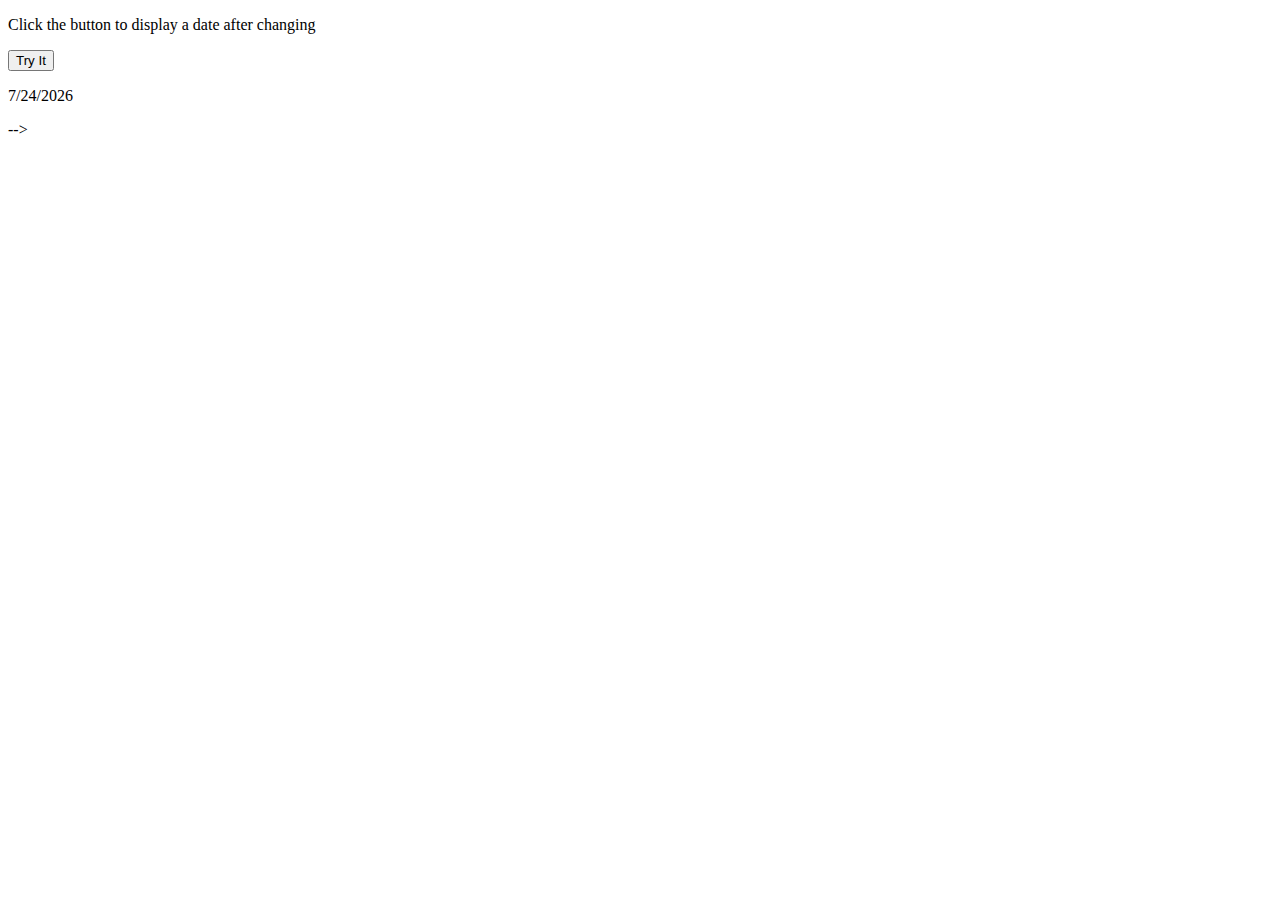
<file: index.html>
<!DOCTYPE html>
<html lang="en">
<head>
    <meta charset="UTF-8">
    <meta http-equiv="X-UA-Compatible" content="IE=edge">
    <meta name="viewport" content="width=p, initial-scale=1.0">
    <title>Document</title>
</head>
<body>
  <p>
    Click the button to display a date after changing
  </p>
  <button onlick="myFunction()">Try It</button>
  

  <p id="demo"></p>
  <p id="time"></p>
    
    <script>
//   var t =new Date().toLocaleTimeString();
//    document.getElementById("time").innerHTML = t;
   

 var d=new Date().toLocaleDateString();
 document.getElementById("time").innerHTML = d;


        // function myFunction(){
        //     var t = new Date ();
        //     t.setHours(5);
        //      document.getElementById("demo").innerHTML = t;
        // }
        (function(){
            setInterval(()=>{
                var d = new Date ().toLocaleTimeString();
        
            document.getElementById("demo").innerHTML = d;
        },1000)
        })()
    </script>
</body>
</html> -->

<!-- <!DOCTYPE html>
<html lang="en">
<head>
    <meta charset="UTF-8">
    <meta http-equiv="X-UA-Compatible" content="IE=edge">
    <meta name="viewport" content="width=device-width, initial-scale=1.0">
    <title>Document</title>
    <link rel="stylesheet" href="style.css">
</head>
<body>
    
    <div class="container">
        <h3>Best jokes to make your day</h3>
        <div id="joke">Awesome joke is loading....</div>
        <button id="jokebtn" class="btn">Next joke</button>

    </div>
</body>
</html>
</file>
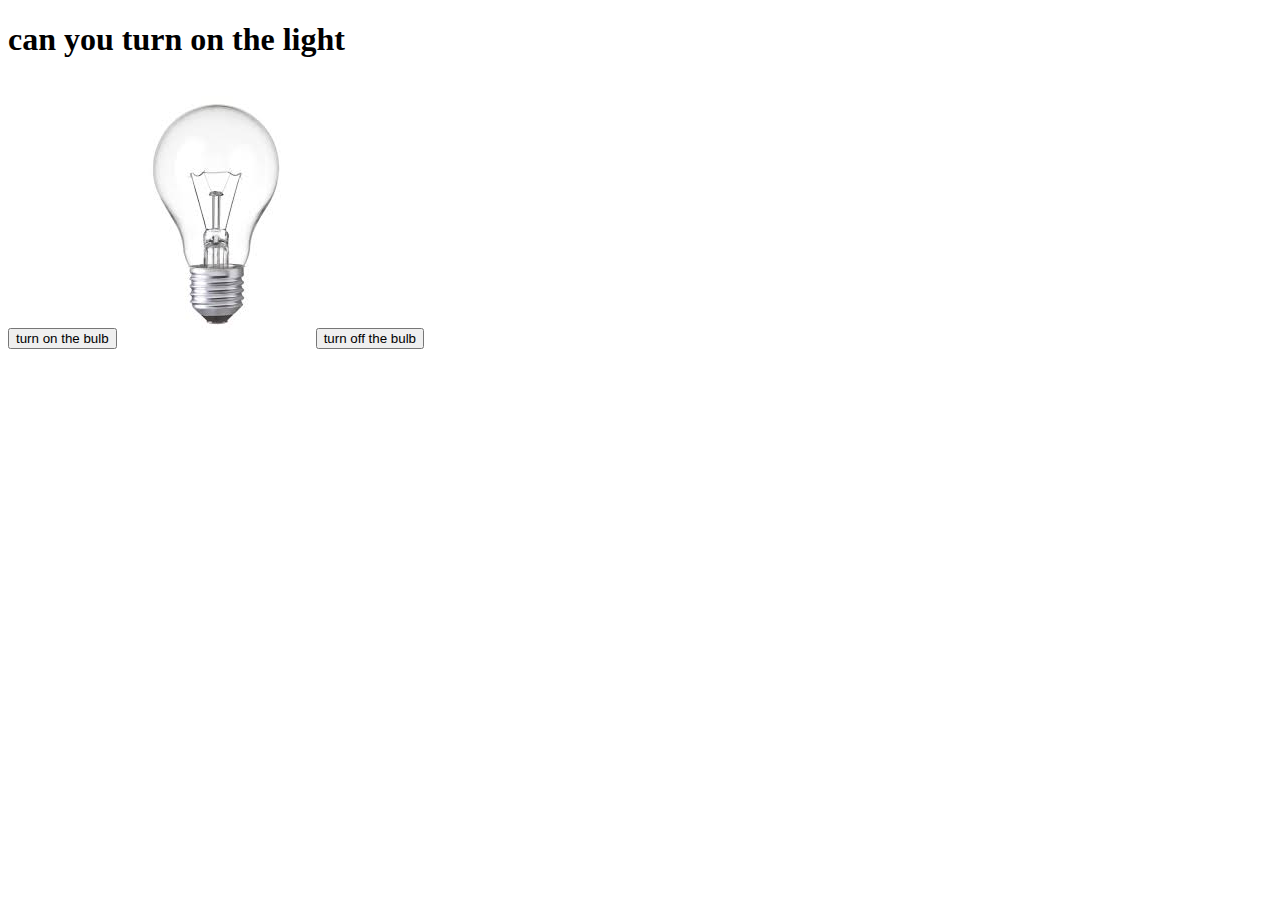
<file: projects/index.html>
<!DOCTYPE html>
<html lang="en">
<head>
    <meta charset="UTF-8">
    <meta http-equiv="X-UA-Compatible" content="IE=edge">
    <meta name="viewport" content="width=device-width, initial-scale=1.0">
    <title>Document</title>
</head>
<body>
    <div class="main"></div>

    <h1>can you turn on the light</h1>
    <button onclick="document.getElementById('myimg').src='imges/images.jpeg' ">turn on the bulb</button>
    <img src="imges/images.jpeg" alt="" id="myimg">
    <!-- <img src="imges/download.jpeg" alt="" id="myimg"> -->

    <button onclick="document.getElementById('myimg').scr='imges/download.jpeg' ">turn off the bulb</button>
</body>
</html>
</file>
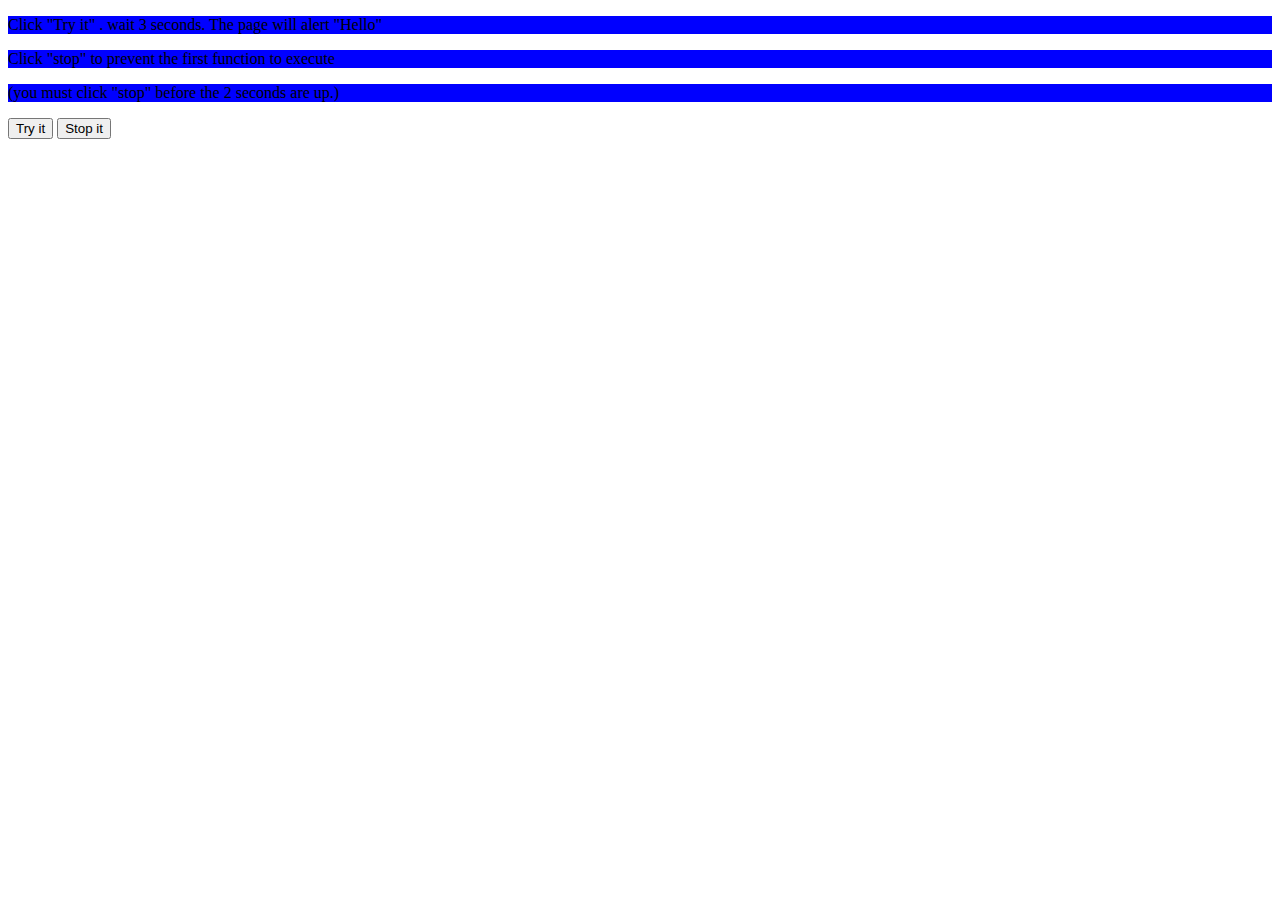
<file: clearTimeout.html>
<!-- The clearTimeout()

method stops the execution of the function specified in setTimeout().

window.clearTimeout(timeoutVariable)
The window.clearTimeout() method can be written without the window prefix.

The clearTimeout() method uses the variable returned from setTimeout():

myVar = setTimeout(function, milliseconds);
clearTimeout(myVar);
If the function has not already been executed, you can stop the execution by calling the clearTimeout() method: -->

<!DOCTYPE html>
<html lang="en">
<head>
    <meta charset="UTF-8">
    <meta http-equiv="X-UA-Compatible" content="IE=edge">
    <meta name="viewport" content="width=device-width, initial-scale=1.0">
    <title>Document</title>
    <link rel="stylesheet" href="style.css">
</head>
<body>
    
    <div class="main-div">
        <div>
            <p>Click "Try it" . wait 3 seconds. The page will alert "Hello"</p>
            <p>Click "stop" to prevent the first function to execute</p>
            <p>(you must click "stop" before the 2 seconds are up.)</p>

            <button id="btn", onclick="myVar =setTimeout(myFunction,2000)">Try it</button>
            <button id="btn" , onclick="clearTimeout(myVar)">Stop it</button>
        </div>

    </div>
    <script>
        function myFunction(){
            alert("Hello");
        }
    </script>
</body>
</html>
</file>
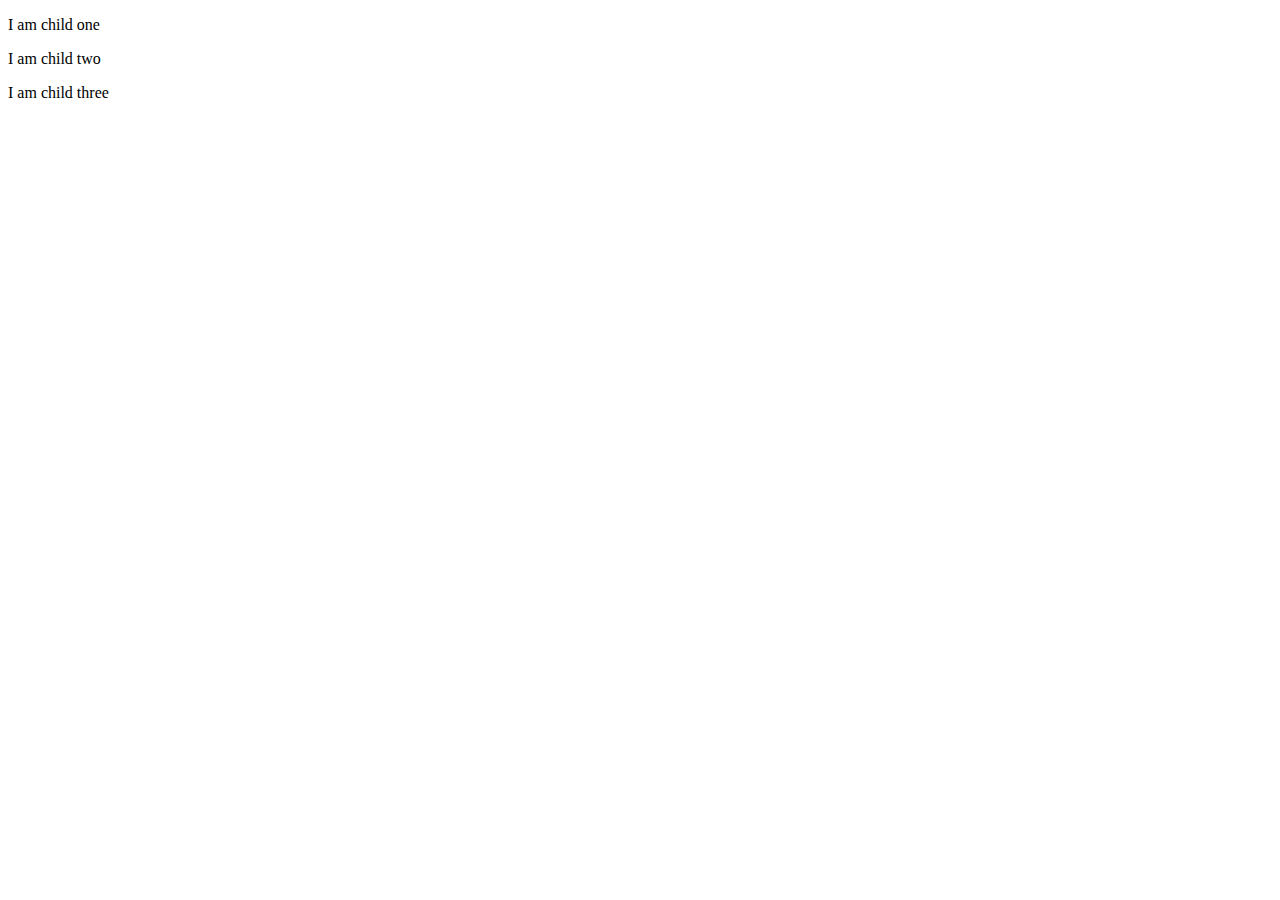
<file: DomNavigation.html>
<!-- The HTML DOM Document Object
The document object represents your web page.

If you want to access any element in an HTML page, you always start with accessing the document object.

Below are some examples of how you can use the document object to access and manipulate HTML.

Finding HTML Elements
Method	Description
document.getElementById(id)	Find an element by element id
document.getElementsByTagName(name)	Find elements by tag name
document.getElementsByClassName(name)	Find elements by class name -->




<!DOCTYPE html>
<html lang="en">
<head>
    <meta charset="UTF-8">
    <meta http-equiv="X-UA-Compatible" content="IE=edge">
    <meta name="viewport" content="width=device-width, initial-scale=1.0">
    <title>Document</title>
</head>
<body>
    <div class="maind-div">
        <div class="child-one">
            <p> I am child one</p>
        </div>
            <div class="child-two">
                <p> I am child two</p>
            </div>
            <div class="child-three">
                <p> I am child three</p>
          
        </div>
    </div>
    <div class="thapa"></div>
<script>

</script>
</body>
</html>
</file>
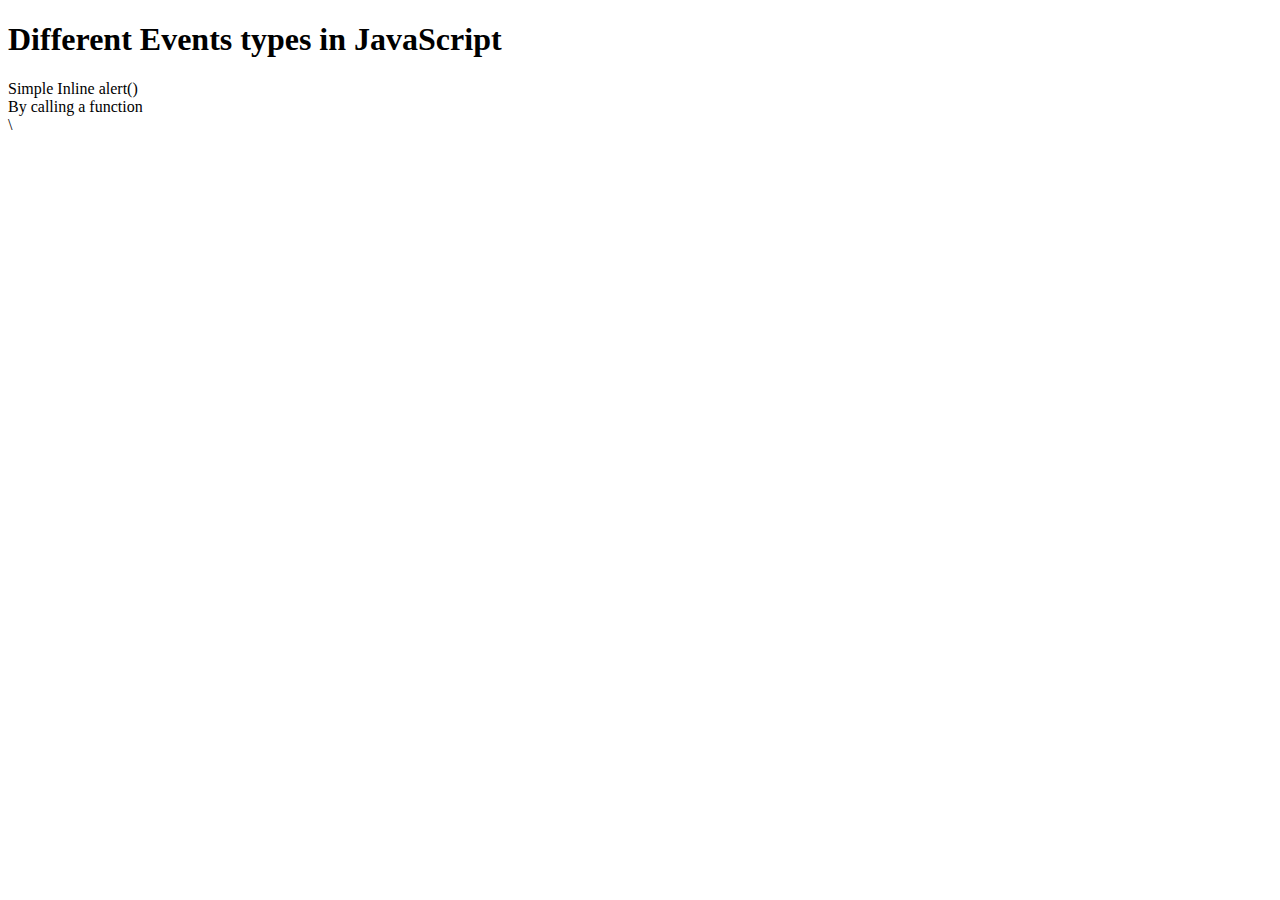
<file: EventsInJs.html>
<!-- EVENTS IN JavaScript -->

<!-- Events are actions or occurrences that happen in the system you are programming, 
which the system tells you about so your code can react to them.

For example, if the user clicks a button on a webpage, 
you might want to react to that action by displaying an
 information box. In this article, we discuss some important
  concepts surrounding events, and look at how they
  work in browsers. This won't be an exhaustive study; 
  just what you need to know at this stage. -->


  <!DOCTYPE html>
  <html lang="en">
  <head>
    <meta charset="UTF-8">
    <meta http-equiv="X-UA-Compatible" content="IE=edge">
    <meta name="viewport" content="width=device-width, initial-scale=1.0">
    <title>Document</title>
  </head>
  <body>
    
<div class="container">
    <h1> Different Events types in JavaScript</h1>
    <div class="button-container">
        <div class="button_su">
            <span class="su_button_circle">

            </span>
           <a href="#" class="button_su_inner" onclick="alert('I am awsome, but no one use me')"></a>
     <span class="button_text_container">
        Simple Inline alert()

     </span>
    </a>
        </div>

        <div class="button_su">
            <span class="su_button_circle">
            </span>
            <a href="#" class="button_su_inner" onclick="callingFunction()"></a>
         <span class="button_te">
            By calling a function
         </span>
        </a>
        </div>
    </div>
</div>\


<script>
    const callingFunction =()=>{()
        alert('most common use function')
    }

    //  3rd way of writing function 
    
    const thirdWay = document.getElementById('thirdWay');
   
     thirdWay.onclick = function(){
    
     }
    

    //  4th way of writing function  

    const fourWay = document.querySelector(#fourWay);
    
    fourWay.addEventListner('click', ()=>{
        alert('I love this way of writing functions')
    })


    fourWay.addEventListner('click',(){
        console.log("I love this way of writing functions");
    })
</script>

  </body>
  </html>
</file>
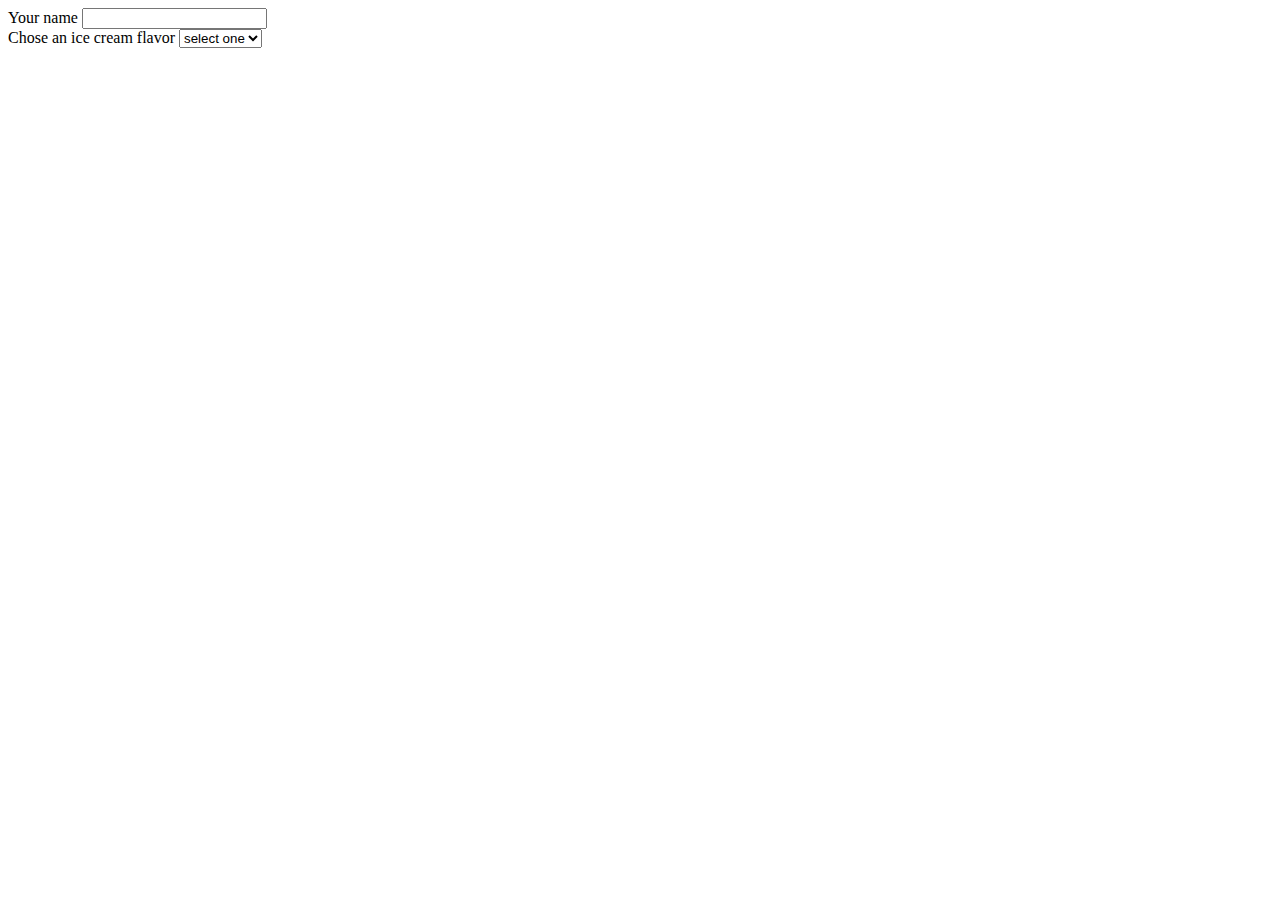
<file: inputEvent.html>
<!DOCTYPE html>
<html lang="en">
<head>
    <meta charset="UTF-8">
    <meta http-equiv="X-UA-Compatible" content="IE=edge">
    <meta name="viewport" content="width=device-width, initial-scale=1.0">
    <title>Document</title>
</head>
<body>
    

    <div class="main-div">
<div>
    <label for="">Your name</label>
    <input type="text" name="" id="ice">
    <br>
    <label>
        Chose an ice cream flavor
        <select name="iceCream" id="iceCream" onchange="selectElement()">
        <option value="">select one</option>
        <option value="choclate">Choclate</option>
        <option value="sardin">Sardin</option>
        <option value="vanila">Vanila</option>
        </select>
    </label>
    <br>
    <div id="result"></div>
</div>
    </div>

    <script>
        const selectElement = () =>{
            const inputChange = document.getElementById('ice').value;
            const iceCream = document.getElementById('iceCream').value;
            console.log(`${inpuChange} and ${iceCream}`);
        }
       
    </script>
</body>
</html>
</file>
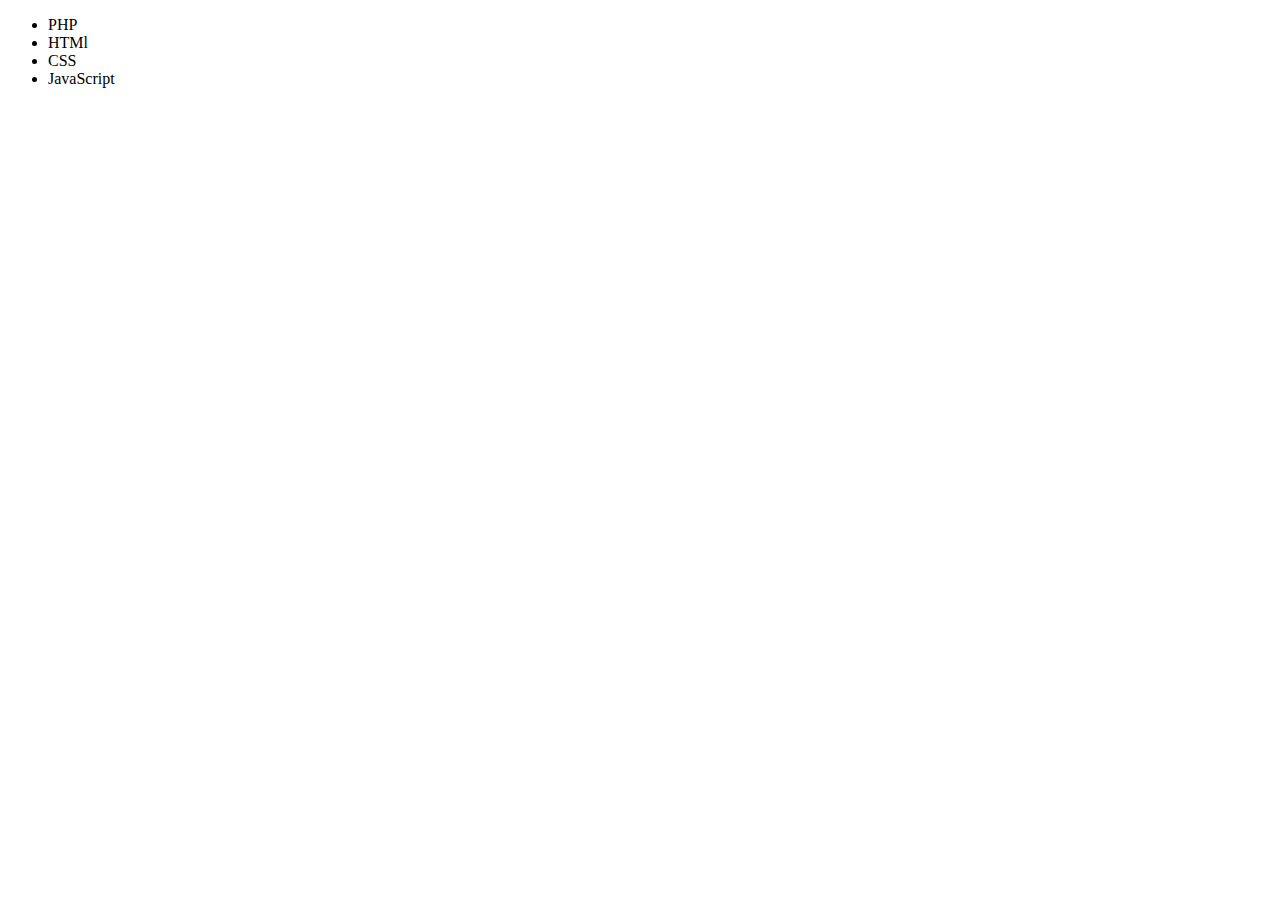
<file: interviewquestion.html>
<!-- Different Between getElementById And querySelector -->



<!-- What is getElementById-->
<!-- 
returns a refrence  to  the element by its ID 
if the element with the specified ID is not in the document
it will returns null.



What is querySelector

returns the first element within the document that matches the specified group of the selectors,
or null if no matches are found -->
<!-- 
<!DOCTYPE html>
<html lang="en">
<head>
    <meta charset="UTF-8">
    <meta http-equiv="X-UA-Compatible" content="IE=edge">
    <meta name="viewport" content="width=device-width, initial-scale=1.0">
    <title>Document</title>
</head>
<body>


<ul>
    <li id ="web-id">PHP</li>
    <li>HTMl</li>
    <li class="web-class">CSS</li>
    <li class="web-class">JavaScript</li>

</ul>

<script>

    console.log(document.getElementById('web-id').innerHTML);
    console.log(document.querySelector('#web-id').innerHTML);
</script>
    
</body>
</html> -->


<!DOCTYPE html>
<html lang="en">
<head>
    <meta charset="UTF-8">
    <meta http-equiv="X-UA-Compatible" content="IE=edge">
    <meta name="viewport" content="width=device-width, initial-scale=1.0">
    <title>Document</title>
</head>
<body>


<ul>
    <li id ="web-id">PHP</li>
    <li>HTMl</li>
    <li class="web-class">CSS</li>
    <li class="web-class">JavaScript</li>

</ul>

<script>

    console.log(document.querySelector('ul li.web-class').innerHTML);
    console.log(document.querySelector('li.web-class').innerHTML);
    console.log(document.querySelector('.web-class').innerHTML);
    // console.log(document.querySelector('').innerHTML);
</script>
    
</body>
</html>
</file>
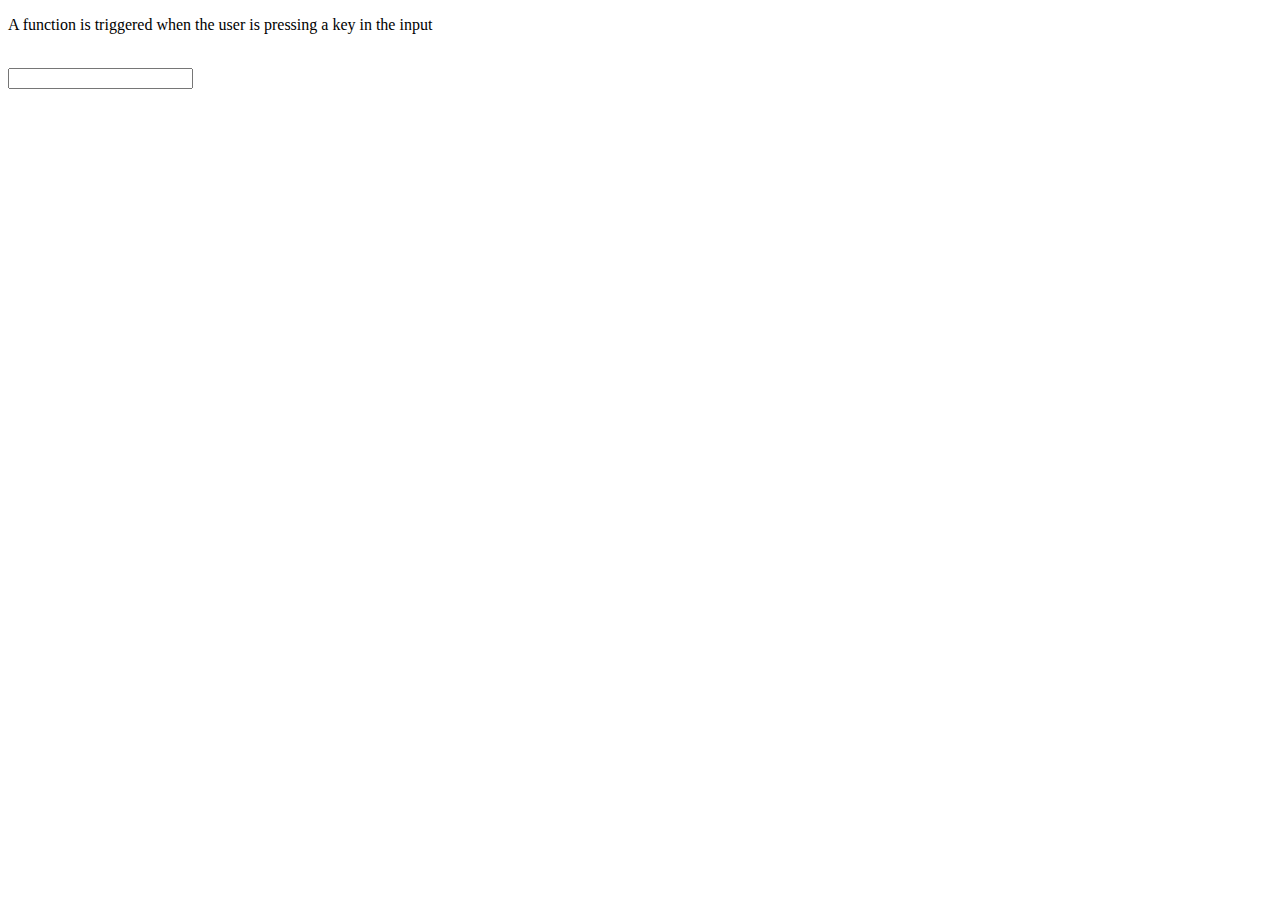
<file: keyboardEvents.html>
<!DOCTYPE html>
<html lang="en">
<head>
    <meta charset="UTF-8">
    <meta http-equiv="X-UA-Compatible" content="IE=edge">
    <meta name="viewport" content="width=device-width, initial-scale=1.0">
    <title>Document</title>
</head>
<body>
  
  
    

    <div class="main-div">

    <div>
        <p>
            A function is triggered when the user is pressing a key in the input </p>
            <br>
            <input type="text" class="effect-1"  onkeypress="keyPress()" onkeydown="keyDown()" onkeyup="keyUp()">
            <br>

            <p id="keys"> </p>

        </div>
    </div>

    <script>
        // const keyPress = () =>{
        //     document.getElementById('keys').innerHTML = `you press ${event.key} and its's code is ${event.code}`;
        // }



        const keyDown = () =>{
            document.getElementById('keys').innerHTML = `key is Downn`;
        }

        const keyUp = () =>{
            document.getElementById('keys').innerHTML = `key is Up`;
        }
    </script>
</body>
</html>
</file>
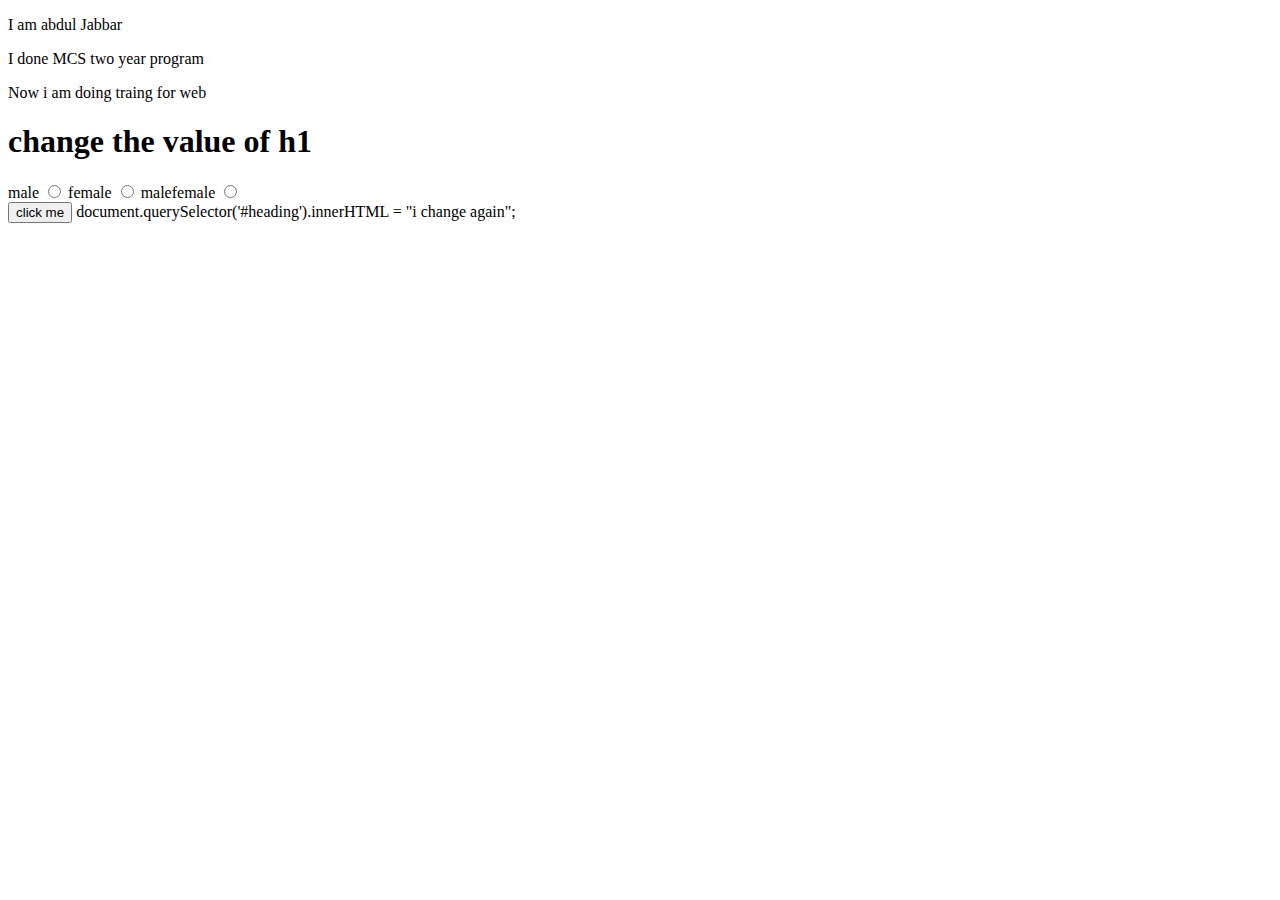
<file: Refrencs.html>
<!DOCTYPE html>
<html lang="en">
<head>
    <meta charset="UTF-8">
    <meta http-equiv="X-UA-Compatible" content="IE=edge">
    <meta name="viewport" content="width= =p, initial-scale=1.0">
    <title>Document</title>
</head>
<body>
    <p class="para">  I am abdul Jabbar</p> 
    <p class="para">  I done MCS two year program</p> 
    <p>  Now i am doing traing for web</p> 
<h1 id="heading">change the value of h1 </h1>

<!-- form actiuon -->

<label for="">male</label>
<input type="radio" name="gender" id="">
<label for="">female</label>
<input type="radio" name="gender" id="">
<label for="">malefemale</label>
<input type="radio" name="gender" id="">

<br>


<button onclick="changeContent()">click me</button>

<script>
    const changeContent = () => {

//we directly write
        // document.getElementById('heading').innerHTML = "welcome to me";

        // by taking the refrence, heading is the object here
        // const headingchange = document.getElementById('heading')
        // headingchange.innerHTML = "welcome to Abdul jabbar";

    //    console.log(document.getElementsByClassName('para'));

    //   console.log(document.getElementsByName('gender')):

    // document.querySelector('#heading').innerHTML = "i change again";
    document.querySelector('.para').innerHTML = "i change again";

    }
</script>
</body>
    document.querySelector('#heading').innerHTML = "i change again";
</html>
</file>
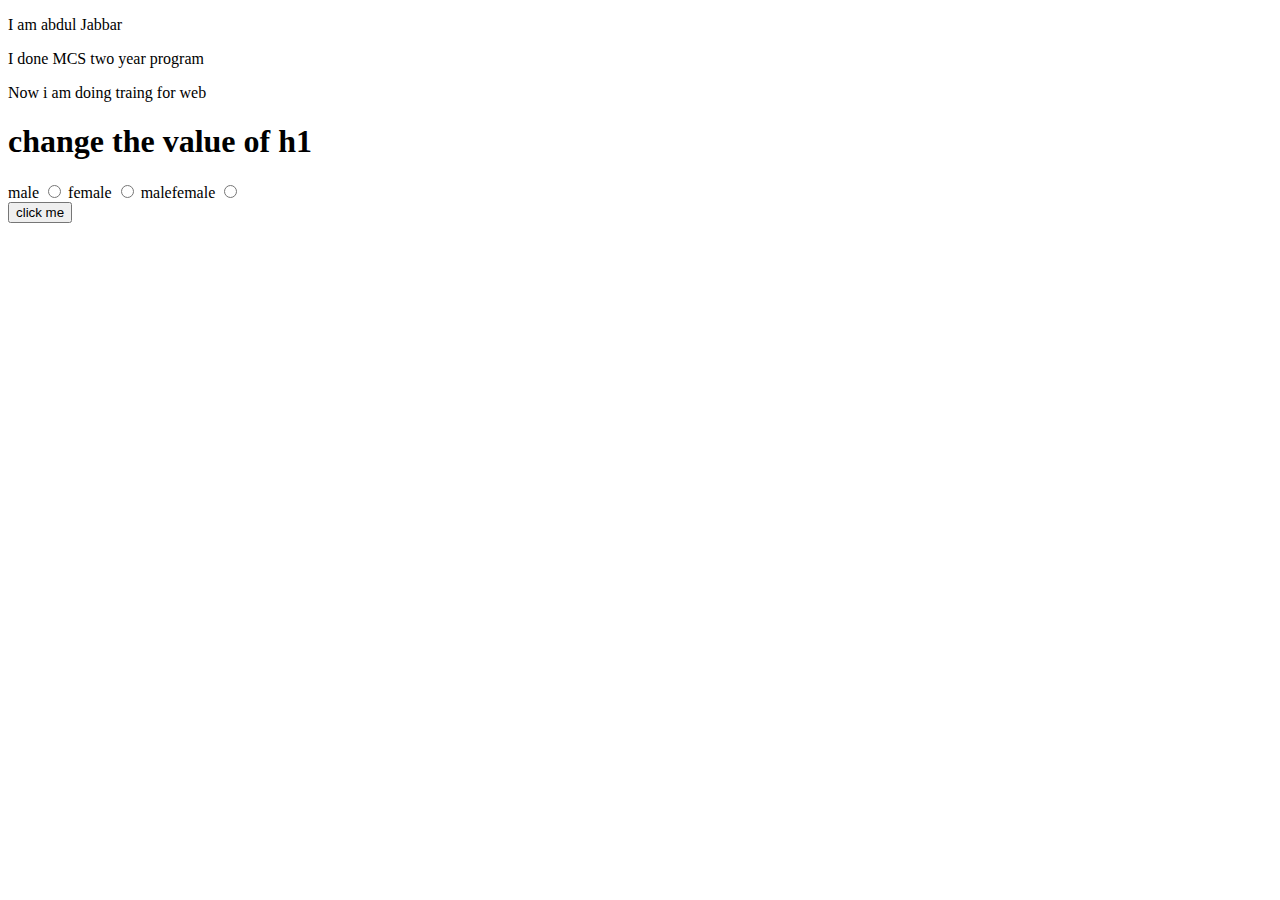
<file: search and refrences.html>
<!DOCTYPE html>
<html lang="en">
<head>
    <meta charset="UTF-8">
    <meta http-equiv="X-UA-Compatible" content="IE=edge">
    <meta name="viewport" content="width= =p, initial-scale=1.0">
    <title>Document</title>
</head>
<body>
    <p class="para">  I am abdul Jabbar</p> 
    <p class="para">  I done MCS two year program</p> 
    <p>  Now i am doing traing for web</p> 
<h1 id="heading">change the value of h1 </h1>

<!-- form actiuon -->

<label for="">male</label>
<input type="radio" name="gender" id="">
<label for="">female</label>
<input type="radio" name="gender" id="">
<label for="">malefemale</label>
<input type="radio" name="gender" id="">

<br>


<button onclick="changeContent()">click me</button>

<script>
    const changeContent = () => {

//we directly write
        // document.getElementById('heading').innerHTML = "welcome to me";

        // by taking the refrence, heading is the object here
        // const headingchange = document.getElementById('heading')
        // headingchange.innerHTML = "welcome to Abdul jabbar";

    //    console.log(document.getElementsByClassName('para'));

    //   console.log(document.getElementsByName('gender')):

    // document.querySelector('#heading').innerHTML = "i change again";
    document.querySelector('.para').innerHTML = "i change again";

    }
</script>
</body>
</html>
</file>
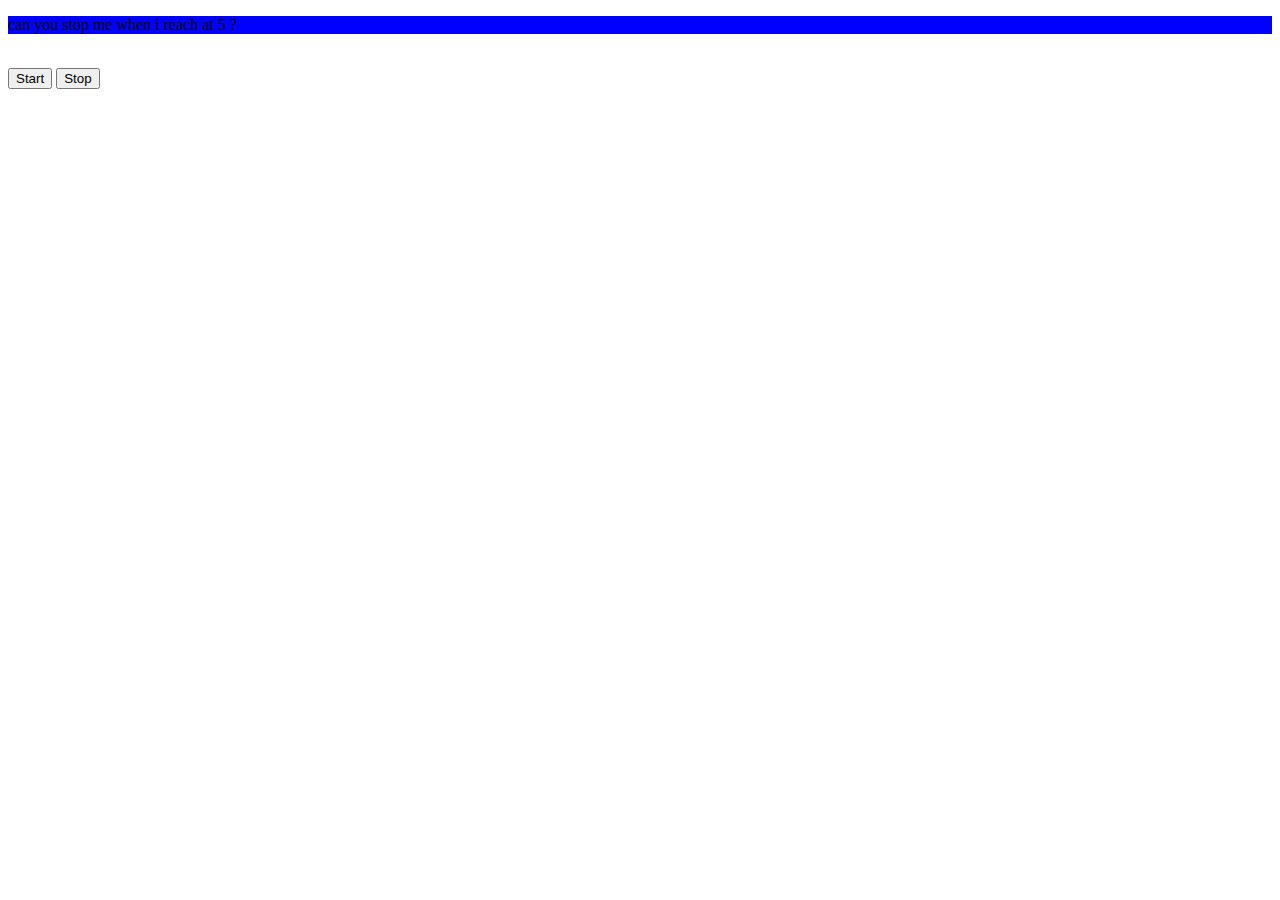
<file: setinterval.html>
<!DOCTYPE html>
<html lang="en">
<head>
    <meta charset="UTF-8">
    <meta http-equiv="X-UA-Compatible" content="IE=edge">
    <meta name="viewport" content="width=device-width, initial-scale=1.0">
    <title>Document</title>
    <link rel="stylesheet" href="style.css">
</head>
<body>
    
    <div class="main-div">
        <div>

            <p>can  you stop me when i reach at 5 ?</p>
            <br>
            <button id="btn"> Start</button>
            <button id="btn">Stop</button>
        </div>

    </div>
    <script>
           const stopNum = document.querySelector('p');
        const btn = document.querySelector('#btn');
        const stopInterval = document.querySelector(#btn);

        let timeRef;
         let num = 0;

        const showMyNum =() =>{
            stopNum.innerHTML = "loading..."  ;
            
         timeRef = setInterval(()=> {
         stopNum.innerHTML =    `${num}`;
         num ++;
           },1000)
        }

        btn.addEventListener('click',showMyNum);

        stopInterval.addEventListener('click', () =>{
            clearInterval(timeRef);
        })
    </script>
</body>
</html>
</file>
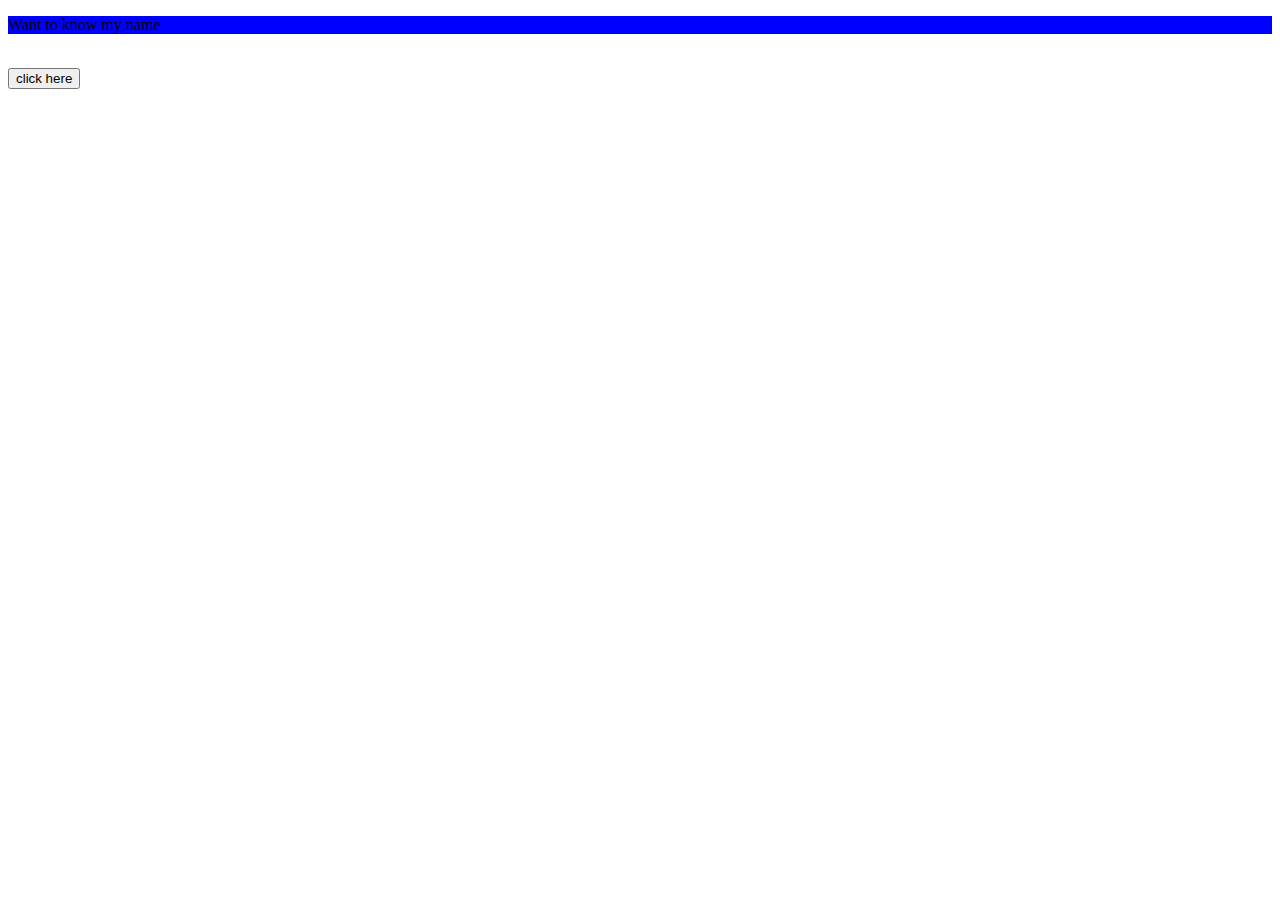
<file: TimeEvents.html>
<!-- JavaScript Timing Events

Timing Events
The window object allows execution of code at specified time intervals.

These time intervals are called timing events.

The two key methods to use with JavaScript are:

setTimeout(function, milliseconds)
Executes a function, after waiting a specified number of milliseconds.

setInterval(function, milliseconds)
Same as setTimeout(), but repeats the execution of the function continuously.
The setTimeout() and setInterval() are both methods of the HTML DOM Window object. -->


<!DOCTYPE html>
<html lang="en">
<head>
    <meta charset="UTF-8">
    <meta http-equiv="X-UA-Compatible" content="IE=edge">
    <meta name="viewport" content="width=device-width, initial-scale=1.0">

    <title>Document</title>
    <link rel="stylesheet" href="style.css">
</head>
<body>

    <!-- setTimeout  -->
    
    <div class="main-div">
        <div>
            <p>
                Want to know my name
            </p>
            <p id="showMyname"></p>
            <br>
            <button id="btn">click here</button>
        </div>

    </div>
    <script>
        const myName = document.querySelector('#showMyname');
        const btn = document.querySelector('#btn');
 
        const showMyname =() =>{
            myName.innerHTML = "loading..."  
            setTimeout(() =>{
                myName.innerHTML = "Abdul Jabbar"
            }, 1000)
        }

        btn.addEventListener('click',showMyname);
    </script>
</body>
</html>
</file>
<file: style.css>
p {
    background-color: blue;


}

#box{
    background-color: aqua;
}
</file>
